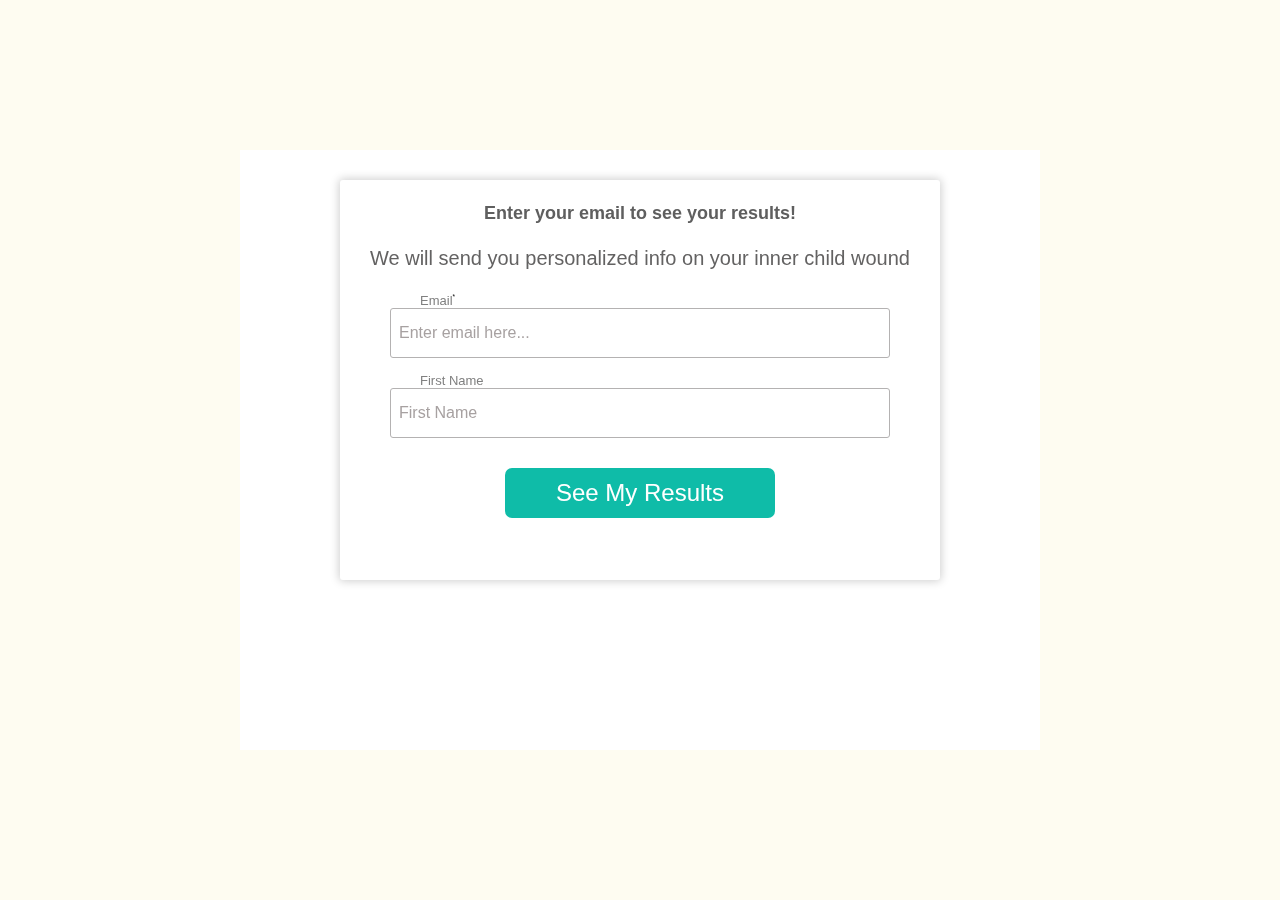
<file: mailchimpform.html>
<!DOCTYPE html>
<html lang="en">
  <head>
    <meta charset="UTF-8" />
    <meta name="viewport" content="width=device-width, initial-scale=1.0" />
    <meta http-equiv="X-UA-Compatible" content="ie=edge" />
    <title>Form</title>
    <!--aos-->
    <link href="https://unpkg.com/aos@2.3.1/dist/aos.css" rel="stylesheet">
    <link rel="stylesheet" href="style.css" />
    <link rel="stylesheet" href="mailchimp.css" />
  </head>
  <body>
    <!--navbar
    <nav id="navbar">
      <h1 class="logo">
        <img src="assets/logo.png" width="100%" />
      </h1>
    </nav>-->
    <div class="footer-container" >
     
      
      <!-- Begin Mailchimp Signup Form 
      <link
        href="//cdn-images.mailchimp.com/embedcode/classic-10_7.css"
        rel="stylesheet"
        type="text/css"
      />-->
<div class="wrapthat">
  <div class="card" data-aos="fade-up" data-aos-delay="200" > 
      <div id="mc_embed_signup">
        <form
        action="https://dachehair.us20.list-manage.com/subscribe/post?u=e7b35f91da827d60e5859a246&amp;id=567ebd1660"
          method="post"
          id="mc-embedded-subscribe-form"
          name="mc-embedded-subscribe-form"
          class="validate"
          target="_blank"
          novalidate
        >
          <div id="mc_embed_signup_scroll">
            <div>
              <br>
              <h2 style="color:rgb(95, 95, 95); font-size:large" class="texts">Enter your email to see your results!</h2>
              <br>
              <p style="color: rgb(99, 98, 98);" class="texts">We will send you personalized info on your inner child wound</p>
              <br>
            </div>
            <div class="mc-field-group">
            
              <label for="mce-EMAIL"
                >Email<span class="asterisk">*</span>
              </label>
              <input
                type="email"
                value=""
                name="EMAIL"
                class="required email"
                id="mce-EMAIL"
                placeholder="Enter email here..."
              />
            </div>
            <div class="mc-field-group">
              <label for="mce-NAME">First Name </label>
              <input type="text" value="" placeholder="First Name" name="MMERGE1" class="" id="mce-NAME" />
            </div>
            <div class="mc-field-group">
              <label for="mce-MMERGE2" id="userlabel">UserResult </label>
              <input type="text" value="" name="MMERGE2" class="usertype" id="mce-MMERGE2">
            </div>
            <div id="mce-responses" class="clear">
              <div
                class="response"
                id="mce-error-response"
                style="display: none"
              ></div>
              <div
                class="response"
                id="mce-success-response"
                style="display: none"
              ></div>
            </div>
           <!-- <div class="indicates-required">
              <span class="asterisk">*</span> indicates required
            </div>-->
            <!-- real people should not fill this in and expect good things - do not remove this or risk form bot signups-->
            <div style="position: absolute; left: -5000px" aria-hidden="true">
              <input
                type="text"
                name="b_3a8d6f8f174409356f89b85f0_784412b43e"
                tabindex="-1"
                value=""
              />
            </div>
            <div class="clear">
              <input
                type="submit"
                value="See My Results"
                name="subscribe"
                id="mc-embedded-subscribe"
                class="button"
              />
            </div>
          </div>
        </form>
      </div>

      <!--End mc_embed_signup-->
    </div></div>
      <br>
     
    </div>
    <script src="https://unpkg.com/aos@2.3.1/dist/aos.js"></script>
    <script>
      AOS.init();
    </script>
    <script src="end.js"></script>
  </body>
</html>
</file>
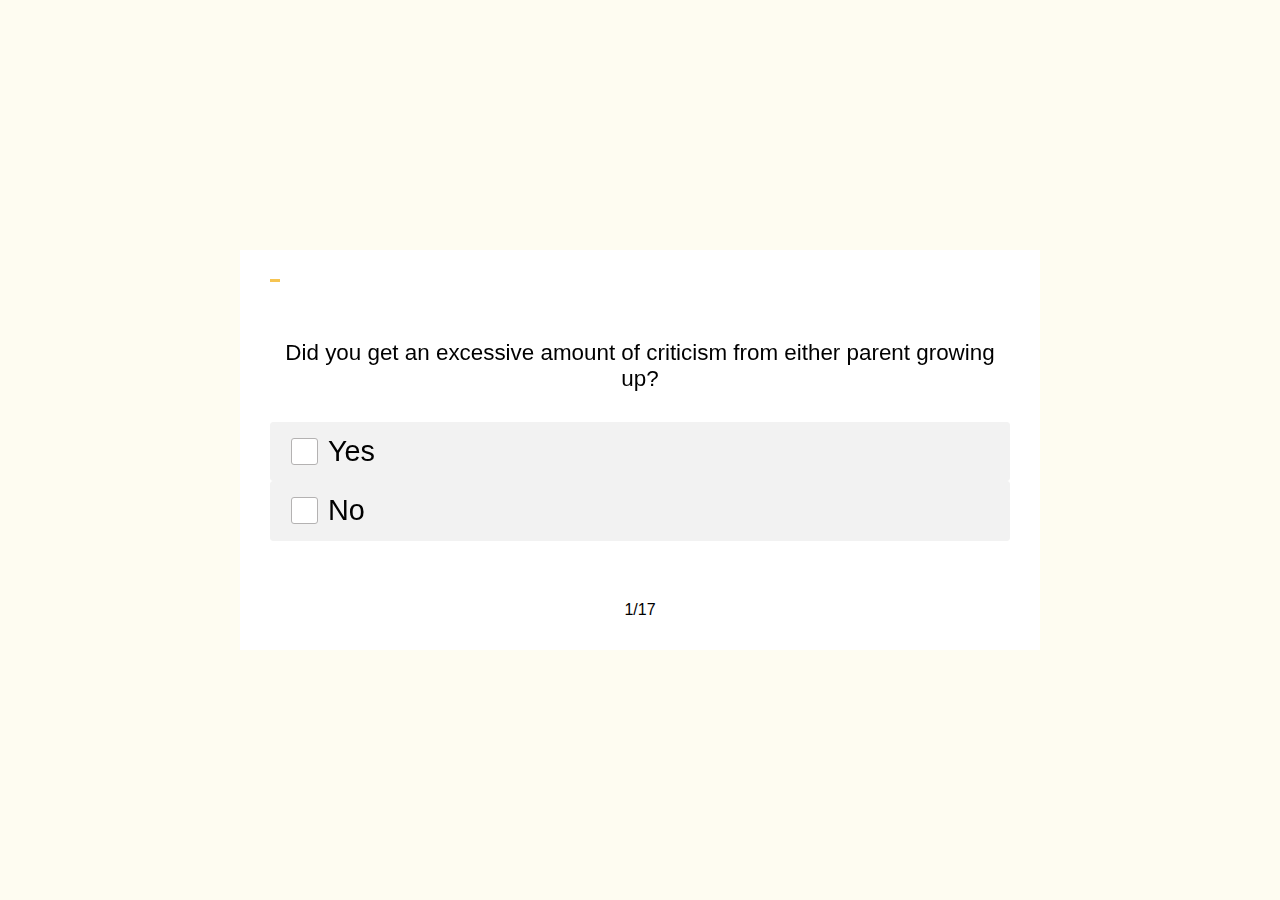
<file: quiz.html>
<!DOCTYPE html>
<html lang="en">
  <head>
    <meta charset="UTF-8" />
    <meta name="viewport" content="width=device-width, initial-scale=1.0" />
    <meta http-equiv="X-UA-Compatible" content="ie=edge" />
    <title>Which “Inner Child” wound do you have?”</title>
    <link href="https://fonts.googleapis.com/css2?family=Poppins&display=swap" rel="stylesheet">
    <!--aos-->
    <link href="https://unpkg.com/aos@2.3.1/dist/aos.css" rel="stylesheet">
    <!-- style.css -->
    <link rel="stylesheet" href="style.css" />
    <style>
      .wrapper{
        background-color: #fefcf1;
      }
      .iamquestion{
        text-align: center;
        font-size: 1.4rem;
      }
      @media (max-width: 540px) {
        .logo img{
          width: 70%;
        }
        .iamquestion{
        text-align: center;
        font-size: 20px;
      }
        }</style>
  </head>
  <body >
     <!--navbar
     <nav id="navbar">
      <h1 class="logo">
        <img src="assets/logo.png" width="100%" />
      </h1>
    </nav>
  -->
    <div class="wrapper">
      <div class="quiz">
        <div class="quiz_header hud">
          <div class="quiz_user">
          <div id="hud-item">
           <!-- <p id="progressText" class="hud-prefix">
                Question
            </p>-->
              <div id="progressBar"  data-aos="fade-right">
              <div id="progressBarFull"  data-aos="fade-left"   data-aos-delay="200" data-aos-duration="2000">
              </div>
          </div>
         <!--- <div id="hud-item" class="hud-prefix quiz_timer">
            <span class="time">00:00</span>
          </div> -->
          </div>
          <br>
      </div>
        <div class="quiz_body" data-aos="zoom-in" >
          <div id="questions" onclick="next()">
            <!-- <ul class="option_group">
              <li class="option">option 1</li>
              <li class="option">option 2</li>
              <li class="option">option 3</li>
              <li class="option">option 4</li>
            </ul> -->
         
          </div>

         <!---<button class="btn-next" onclick="next()">Next Question</button>-->
       
        </div>
        <p id="progressText" class="hud-itm">
       
        </p>
      </div>
   
      </div>
    </div>
    <script src="https://unpkg.com/aos@2.3.1/dist/aos.js"></script>
    <script>
      AOS.init();
    </script>
    <!-- site.js -->
    <script src="./site.js"></script>

 
  </body>
</html>
</file>
<file: style.css>
* {
  padding: 0;
  margin: 0;
  box-sizing: border-box;
}
/*----------------NAV----------*/

#navbar .logo {
  float: left;
  top: 0;
  color: #eb145c;
}
#imgcol {
  color: #eb145c;
}
.bold{
  font-weight: bold;
}
.colorone{
  color: orange;
}
.colortwo{
  color: #adc2eb;
}
/*----------------------------------*/
/*showcase*/
.container {
  display: block;
  justify-content: center;
  align-items: center;
  font-family: "Brandon Grotesque", sans-serif;

  margin-top: -50px;
  /*margin: auto;
  max-width: 1100px;
  overflow: auto;
  padding: 0 20px;*/
}
/*
#showcase {
  background: url("../../assets/tennis.jpg") no-repeat center center/cover;
  height: 900px;
}*/
#showcase .showcase-content {
  color: #000000;

  text-align: center;

  padding-top: 170px;

  font-family: "Brandon Grotesque", sans-serif;

}

.center-item li{display:flex!important}


li{display: list-item!important;line-height:1.3!important;padding:0px!important}




#showcase .showcase-content h1 {
  font-size: 50px;
  line-height: 1.2em;
  margin: 10px;
  
}
#showcase .showcase-content h2,
#showcase .showcase-content h3 {
  font-size: 18px;
  padding: 10px;
  line-height: 1.5rem;
  font-weight: lighter;
}

.showcase-content .btn {
  background: #0fbca8;
  display: inline-block;
  font-size: 20px;
  color: #fff;
  margin: 1.5rem;
  padding: 13px 20px;
  border: none;
  border-radius: 3px;
  cursor: pointer;
  text-decoration: none;
 font-family: "Brandon Grotesque", sans-serif;

}

.showcase-content .btn:hover {
  background-color: #f6c451;
  border: 1px solid rgb(17, 16, 16);
  color: #000;
}

/* --------x------ Site title --------x------- */
body {
 font-family: "Brandon Grotesque", sans-serif;

}
.wrapper {
  display: flex;
  justify-content: center;
  align-items: center;
  width: 100vw;
  height: 100vh;
  background-color: #ffffff;
}

.welcome_text {
  width: 400px;
}

.welcome_form input,
.welcome_form button {
  display: block;
  width: 100%;
}

.welcome_form input {
  background-color: transparent;
  color: #000;
  font-size: 30px;
  text-align: center;
  border: none;
  border-bottom: 1px solid #fff;
  margin-bottom: 15px;
}

.welcome_form input:focus {
  outline: none;
}
.welcome_form h1 {
  text-align: center;
}

.welcome_form button {
  padding: 10px 0;
  margin: 10px;
  border: none;
  border-radius: 1px;
  background-color:  #000;
  color: #ffffff;
  font-size: 22px;
  transition: 0.4s all;
}

.welcome_form button:hover {
  box-shadow: 0px 0px 10px 1px rgba(0, 0, 0, 0.2);
  transform: translateY(-5px);
  cursor: pointer;
}

.quiz {
  position: relative;
  display: grid;
  grid-template-rows: 60px auto;
  width: 800px;
  height: 400px;
  background-color: #fff;
}
.quiz_body {
  padding: 30px 30px;
}
.quiz_user {
  display: flex;
  align-items: center;
  height: 100%;
  padding-left: 30px;
}
.option_group {
  list-style-type: none;
  margin: 30px 0;
  font-weight: lighter;
}
.option.active {
  background-color: #000;
  color: #fff;
}
.quiz_header,
.hud {
  text-align: center;
}
#hud-item {
  text-align: center;
}
.hud-itm{
  text-align: center;
}

#progressBar {
  width: 30rem;
  height: 0.1rem;
  
}

#progressBarFull {
  position: absolute;
  top: 0;
  left: 0;
  height: 0.2rem;
  background-color: #f6c451;
  width: 2%;
}

li {
  display: flex;
  padding: 5px 40px;
  font-weight: lighter;
}
.option::before{
  content: "";
  width: 25px ;
  height: 25px;
  margin-right: 10px;
  margin-top: 5px;
  background-color: #fff;
  border: rgb(180, 178, 178) 1px solid;
  border-radius: 3px;
}
.option {
  display: flex;
  padding: 10px 20px;
  margin-bottom: 0px;
  width: 100%;
  font-size: 1.8rem;
  border: 0.1rem solid  rgb(242, 242, 242);
  background-color: rgb(242, 242, 242);
  font-weight:50 !important;
  font-style: normal;
  border-radius: 3px;
}

.option:hover {
  cursor: pointer;
  background-color: rgb(197, 236, 245);
  
  transition: transform 130ms;
  transform: translateY(-0.1rem);
}

.option_group {
  list-style-type: none;
  margin: 30px 0;
  padding: 0rem;
  width: 100%;
 
}

.option.active {
  background-color:  #000;
  color: #fff;
}
.btn-next {
  border: none;
  padding: 15px 35px;
  background-color:  #000;
  color: #000;

  transition: 0.4s all;
}

.btn-next:hover {
  cursor: pointer;
  background-color: #fff;
  color:  #000;
  box-shadow: 0px 0px 10px 1px #2c2b28;
}

.award_icon {
  display: block;
  font-size: 300px;
  color: #56a5eb;
}

.username,
.userpoints,
.usertime {
  color: #2c2b28;
  font-size: xx-large;
  font-weight: bolder;
  text-align: center;
  margin-top: 15px;
}
#wrapper {
  display: flex;
  justify-content: center;
  align-items: center;
  width: 100vw;
  height: 100vh;
  background-color:  #000;
  color: white;
 font-family: "Brandon Grotesque", sans-serif;

}
#wrapper h1 {
  font-weight: bold;
  text-align: center;
  font-size: 70px;
}
#wrapper h2 {
  margin-left: 150px;
  font-size: 30px;
}
#wrapper h3 {
  margin-left: 80px;
  font-size: 40px;
}
#wrapper p {
  font-size: 30px;
  margin-left: 10px;
}
#wrapper .btn {
  background: #eb145c;
  display: inline-block;
  font-size: 20px;
  color: #ffffff;
  margin: 1.5rem;
  padding: 13px 20px;
  border: none;
  border-radius: 8px;
  cursor: pointer;
  text-decoration: none;
}

#wrapper .btn:hover {
  background: transparent;
  border: 1px solid #2c2b28;
  color: #2c2b28;
}

/*footer*/
footer {
  overflow: hidden;
}
.form-group {
  padding: 0.5rem;
}
.footer-container {
  text-align: center;
  display: flex;
  flex-direction: row;
  align-items: center;
  justify-content: center;
  width: 100vw;
  height: 100vh;
  background-color: #fefcf1;
}



.footer-container input[type="email"] {
  width: 50%;
  padding: 0.5rem;
  margin-bottom: 0.5rem;
  border-color:  rgb(180, 178, 178);
  border-style: solid;
  border-width: 1px;
 

}
.footer-container input[type="text"] {
  width: 50%;
  padding: 0.5rem;
  margin-bottom: 0.5rem;
  border: 1px solid  rgb(180, 178, 178);
}
.btn-primary {
  background: #eb145c;
  display: inline-block;
  font-size: 20px;
  color: #ffffff;
  width: 40%;
  margin: 1.5rem;
  padding: 13px 20px;
  border: none;
  border-radius: 3px;
  cursor: pointer;
  text-decoration: none;
}

.btn-primary:hover {
  background: transparent;
  border: 1px solid #2c2b28;
  color: #2c2b28;
}

.footer-container input[type="submit"] {
  width: 50%;
}
.footer-container #btbtn {
  margin: auto;
}
.bucket {
  display: block;
  justify-content: center;
  align-items: center;
  font-family: "Brandon Grotesque", sans-serif;
  height: max-content;
  text-align: center;
  /* margin: 2rem 5rem; */

  /*margin: auto;
  max-width: 1100px;
  overflow: auto;
  padding: 0 20px;*/
}

#showcas .showcase-content {
  color: #000;
  text-align: center;
  padding: 70px 40px;
  /* width: 80%;
  margin-left: 6.5rem; */
  font-family: "Brandon Grotesque", sans-serif;
  border-radius: 8px;
}
#showcas .showcase-content h1 {
  font-size: 50px;
  line-height: 1.2em;
}
#showcas .showcase-content h2,
#showcas .showcase-content h3 {
  font-size: 30px;
  padding-bottom: 20px;
  line-height: 1.7em;
  font-weight: lighter;
}
/*formspree*/
.success {
  color: rgb(128, 206, 11);
}
.error {
  color: red;
}
.center-item {
  text-align: center;
  display: flex;
  flex-direction: column;
  align-items: center;
  justify-content: center;
  justify-items: center;
  font-size: 20px;
  
}
/*sharebuttons*/
/* Share Buttons */
.sharetext {
  text-align: center;
}
.share-btn-container {
  background: #fff;
  display: flex;
  flex-direction: row;
  text-align: center;
  align-items: center;
  justify-content: center;
  padding: 16px;
}

.share-btn-container a i {
  font-size: 32px;
  padding: 7px;
}

.share-btn-container a {
  margin: 12px 0;
  transition: 500ms;
}

.share-btn-container a:hover {
  transform: scale(1.2);
}
.share-btn-container .fa-facebook {
  color: #3b5998;
}

.share-btn-container .fa-instagram {
  color: #e1306c;
}
.share-btn-container .fa-twitter {
  color: #1da1f2;
}
.share-btn-container .fa-linkedin {
  color: #0077b5;
}

.share-btn-container .fa-whatsapp {
  color: #25d366;
}
#raboto {
 font-family: "Brandon Grotesque", sans-serif;

}

/*footer share*/

.footer {
  background-color:  #000;
  color: #fff;
  display: flex;
  flex-direction: row;
  text-align: center;
  align-items: center;
  justify-content: space-between;
  padding: 16px;
  width: 100vw !important;
  overflow: hidden !important;
}
.share-btn-area {
  display: flex;
  flex-direction: row;
  text-align: center;
  align-items: center;
  justify-content: center;
  padding: 16px;
  width: 100vw !important;
  overflow: hidden !important;
}

.share-btn-area a i {
  font-size: 25px;
  padding: 7px;
}

.share-btn-area a {
  margin: 12px 0;
  transition: 500ms;
}

.share-btn-area a:hover {
  transform: scale(1.2);
}
.share-btn-area .fa-facebook,
.share-btn-area .fa-youtube {
  color: #ffffff;
}
.share-btn-area .fa-envelope {
  color: #ffffff;
}
.share-btn-area .fa-instagram {
  color: #ffffff;
}
.share-btn-area .fa-twitter {
  color: #ffffff;
}
.share-btn-area .fa-linkedin {
  color: #ffffff;
}

.share-btn-area .fa-whatsapp {
  color: #25d366;
}

@media (max-width: 540px) {
  #showcase {
    height: 800px;
  }
  #showcase .showcase-content h1 {
    font-size: 20px;
    line-height: 1.2em;
  }
  #showcase .showcase-content h2,
  #showcase .showcase-content h3 {
    font-size: 12px;
    padding-bottom: 20px;
    line-height: 1.7em;
  }

  #wrapper {
    display: flex;
    justify-content: center;
    align-items: center;
    width: 70vw;
    height: 80vh;
  }
  #wrapper h1 {
    font-weight: bold;
    text-align: center;
    font-size: 50px;
  }
  #wrapper h2 {
    font-size: 35px;
    text-align: center;
  }
  #wrapper h3 {
    font-size: 30px;
  }
  #wrapper p {
    font-size: 18px;
  }
  #wrapper h2,
  #wrapper h3,
  #wrapper p {
    margin-left: 30px;
  }
  .welcome_text {
    width: 250px;
  }
  .welcome_form input {
    width: 100%;
  }
  #progressBar {
    width: 15rem;
    height: 2rem;
   
  }
  .quiz{
    width:80vw;
  }

  #progressBarFull {
    position: absolute;
    top: 0;
    left: 0;
    height: 0.1rem;
    
    width: 2%;
    

   
  }
  .welcome_form #meh {
    font-size: 20px;
  }
  .welcome_form button {
    padding: 9px 0;
    margin: 9px;
    border: none;
    border-radius: 1px;
    background-color:  #000;
    color: #fff;
    font-size: 19px;
    transition: 0.4s all;
  }
  .option::before{
    content: "";
    display: inline-block;
    width: 20px !important ;
    height: 20px !important;
   text-align: start;
  

    border-radius: 3px;
  }

  .option {
    font-size: 20px;
    display: block;
    width: 85%;
  
    margin-bottom: 0px;
    padding: 10px 30px;
    border-radius: 1px;
    border: 2px solid  #000;
    transition: 0.4s all;
  }
  .quiz_timer {
    margin-left: 3px;
    margin-top: 0;
  }
  li {
    padding: 5px 5px;
  }
  .award_icon {
    font-size: 250px;
  }
  .footer-container input[type="submit"] {
    width: 70%;
  }
  .footer-container h2 {
    font-size: 10px;
  }
  #showcas .showcase-content h1 {
    font-size: 17px;
  }
  #showcas .showcase-content h4 , #showcas .showcase-content h3{
    font-size: 7px !important;
  }
  .bucket {
    display: block;
    justify-content: center;
    align-items: center;
   font-family: "Brandon Grotesque", sans-serif;


    text-align: center;
    margin: 0.2rem 1rem;

    /*margin: auto;
    max-width: 1100px;
    overflow: auto;
    padding: 0 20px;*/
  }

  #showcas .showcase-content {
    

    text-align: center;

    padding: 20px 20px;
    width: 80%;
    margin-left: 1rem;
    font-size: 30px !important;
    line-height: 17px;
   font-family: "Brandon Grotesque", sans-serif;

   

    border-radius: 10px;
  }
  .btn-primary {
    display: inline-block;
    font-size: 15px;
    width: 40%;
    margin: 1.5rem;
    padding: 13px 20px;
    border: none;
    border-radius: 3px;
    cursor: pointer;
    text-decoration: none;
  }
  .form-group {
    padding: 0.3rem;
  }
  .center-item {
    font-size: 15px;
  }
  .footer-container {
    line-height: 5px;
    height: 100vh;
    width: 100vw;
    overflow: hidden;
  }
  .footer-container #btbtn {
    margin: auto;
  }
  .share-btn-area {
    display: flex;
    flex-direction: row;
    text-align: center;
    align-items: center;
    justify-content: center;
    padding: 6px;
    width: 100vw;
  }

  .share-btn-area a i {
    font-size: 15px;
    padding: 7px;
  }

  .share-btn-area a {
    margin: 8px 0;
    transition: 500ms;
  }

  .share-btn-area a:hover {
    transform: scale(1.2);
  }
}

.btn {
  background: #f6c451;
  color: #fff;
  text-decoration: none;
  padding: 20px 51px;
  display: inline-block;
  text-align: center;
  text-transform: uppercase;
  font-weight: 700;
  font-size: 36px;
}
.main-heading {
  font-size: 45px;
  font-weight: 700;
  color: #f00;
  margin-bottom: 20px;
  max-width: 1000px;
  text-align: center;
  margin: 0 auto 20px;
}
#showcas {
  text-align: center;
}
.gap {
  width: 100%;
  height: 15px;
  display: block;
}
.gap-2x {
  height: 30px;
}
.content {
  max-width: 1000px;
  margin: 0 auto;
 
}
.content p {
  font-size: 20px;
  line-height: 26px;
}
</file>
<file: mailchimp.css>
.wrapthat{
  position: relative;
  display: grid;
  grid-template-rows: 60px auto;
  width: 800px;
  height: 600px;
  background-color: #fff;
}

.card{
  background-color: #fff;
  width: 600px;
  height: 400px;
  margin: auto;
  margin-top: 30px;
  box-shadow: 0px 0px 10px 1px rgba(0, 0, 0, 0.2);
  border-radius: 3px;
  font-family: "Brandon Grotesque", sans-serif;
}
form {

  display: flex;
  align-items: center;
  justify-content: center;
  justify-items: center;
  font-size: 20px;
  
  font-family: "Brandon Grotesque", sans-serif;
  text-align: center ;
}

form input {
  display: flex;
  flex-direction: row;
  width: 500px !important;
  border : 2px solid #000;
 
  height: 50px;
border-radius: 3px;
  background: white;
  color: grey;
  transition: 0.5s;
  margin: auto;
}

form input:focus {
  outline: none;
}
input::placeholder{
  font-weight: medium;
  color: rgb(167, 161, 161);
  font-size: medium;
}

form label {
  display: flex;
 flex-direction: row;
  color: grey;
  font-weight: bold;
  margin-left: 50px;
  text-align: center;
  font-size: small;
  font-weight: lighter;
}

form .button {
  display: flex;
  align-items: center;
  text-align: center;
  justify-content: center;
  max-width: 270px;
  height: 50px;
  background: #0fbca8;;
 border: none;
  border-radius: 7px;
  color: #fff;
  font-size:x-large;
  line-height: normal;
margin:auto;
margin-top: 30px !important;
  font-family: "Brandon Grotesque", sans-serif;
}

form .button:hover {
  background:  #0c9e8d;

  cursor: pointer;
}

/* Mailchimp CSS */

form .mc-field-group {
  margin-bottom: 15px;
}

form .indicates-required {
  color: #000000;
  font-size: 1em;
  text-align: center;
}

form input + .mce_inline_error {
  display: inline-block;
  font-size: 0.5em;
  position: relative;
}

form input + .mce_inline_error:before {
  content: "";
  width: 0;
  height: 0;
  border-left: 10px solid transparent;
  border-right: 10px solid transparent;
  border-bottom: 10px solid rgb(255, 255, 255);
  position: absolute;
  top: -10px;
}

form #mce-success-response {
  background: #000000;
  padding: 20px;
  text-align: center;
  color: #fff;
  width: 500px;
  transition: 1s;
  animation: response 1s forwards;
}

form #mce-error-response {
  background: #000000;
  padding: 20px;
  text-align: center;
  color: #fff;
  width: 500px;
  transition: 1s;
  animation: response 1s forwards;
}
form #mce-error-response a {
  color: #000;
}

form label .asterisk {
  color: #000000;
  font-size: 0.5em;
  vertical-align: super;
}
/*user type hide
#mce-MMERGE2{
  display: none;
}*/
#userlabel{
  display: none;
}

@keyframes response {
  0% {
    opacity: 0;
    transform: translateY(20px);
  }
  100% {
    opacity: 1;
    transform: translateY(0);
  }
}

@media (max-width: 768px) {
  header {
    padding: 80px 0;
  }
  header h1 {
    font-size: 4em;
  }
}
@media (max-width: 540px) {

  .footer-container{
    height:100vh;
  }
  .card{
 
    width: 350px;
    height: 400px;
    margin: auto;
    margin-top: 30px;

    
  }
  .texts{
    font-size: small;
    line-height: 20px;
  }
 
  form input {
    display: flex;
    flex-direction: row;
    width: 300px !important;
    padding: 15px;
    border: none;
    height: 40px;

   
    transition: 0.5s;
  }
  form label {
    display: flex;
   margin-top:10px;
   margin-bottom: 10px;
   
   
  }
  form .button {
   
    max-width: 200px;
    height: 50px;
    
   border: none;
    border-radius: 7px;
   
    font-size:large;
    line-height: normal;
  margin:auto;
  margin-top: 30px !important;
   
  }

  form .subscribe {
    display: flex;
    align-items: center;
    text-align: center;
    justify-content: center;
    max-width: 370px;
    height: 40px;
    background: #151515;
    border: #000 2px solid;
    color: #fff;
    font-weight: bold;
    line-height: normal;
    font-size: small;
    margin: 10px;
  }
  form .indicates-required {
    color: #000000;
    font-size: 0.5em;
    text-align: center;
  }
  form #mce-success-response {
    background: #000000;
    padding: 25px;
    text-align: center;
    font-size: small;
    color: #fff;
    width: 300px;
    transition: 1s;
    animation: response 1s forwards;
  }

  form #mce-error-response {
    background: #000000;
    padding: 30px;
    text-align: center;
    line-height: 1rem;
    color: #fff;
    width: 300px;
    font-size: small;
    transition: 1s;
    animation: response 1s forwards;
  }
}
</file>
